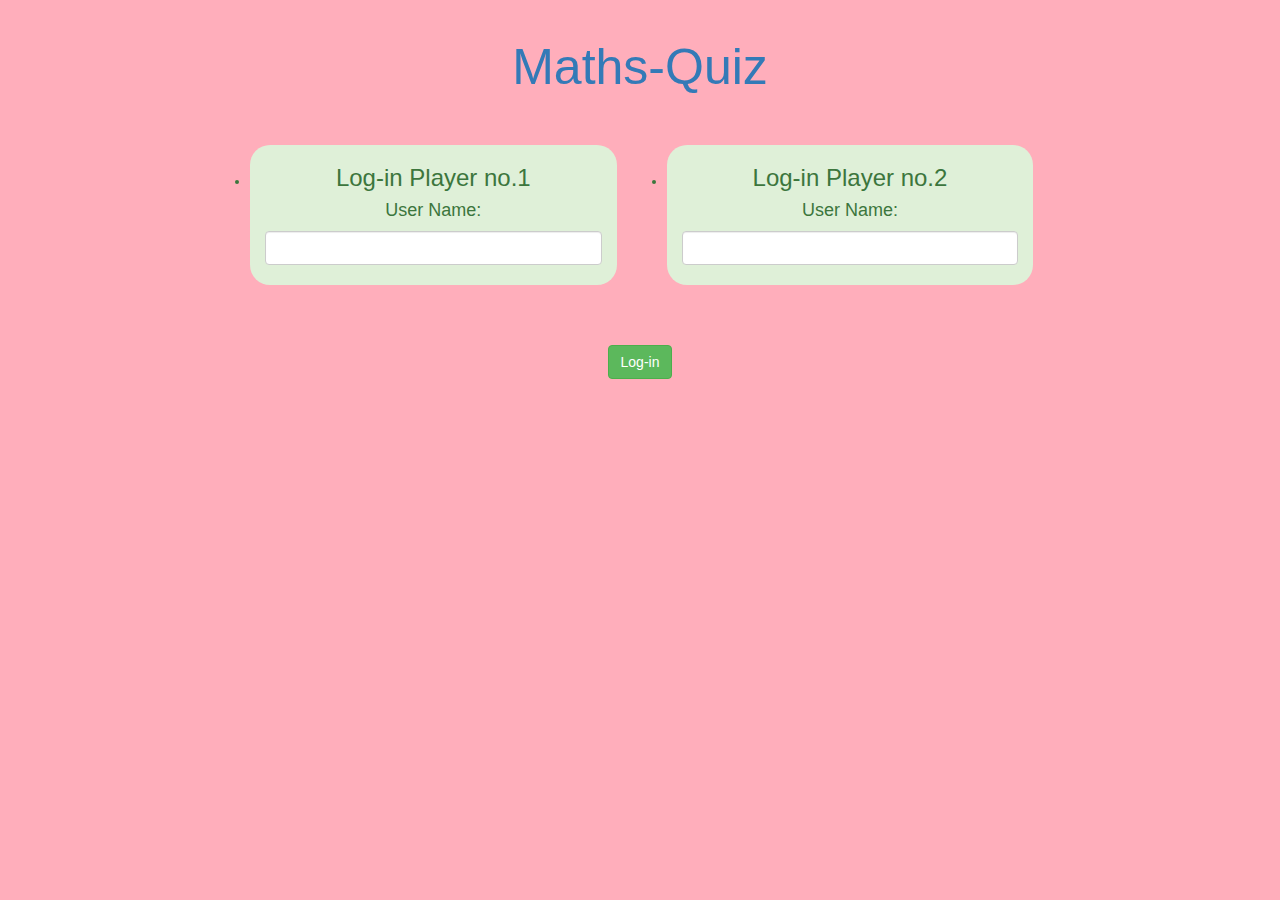
<file: index.html>
<!DOCTYPE html>
<html lang="en">

<head>
    <meta charset="UTF-8">
    <meta http-equiv="X-UA-Compatible" content="IE=edge">
    <meta name="viewport" content="width=device-width, initial-scale=1.0">
    <title>Math Quiz</title>

    <link rel="stylesheet" href="https://maxcdn.bootstrapcdn.com/bootstrap/3.4.0/css/bootstrap.min.css">
    <script src="https://ajax.googleapis.com/ajax/libs/jquery/3.4.1/jquery.min.js"></script>
    <script src="https://maxcdn.bootstrapcdn.com/bootstrap/3.4.0/js/bootstrap.min.js"></script>
    <link rel="stylesheet" href="style.css">
    <script src="main.js"></script>
</head>

<body class="body-backgrounf">
    <div class="container">
    <center>

        <h1 class="text-primary">Maths-Quiz</h1>
        <br>
        <div>
        <span>
            <li class="col-lg-4 col-sm-8 col-xs-11 login_div1 list-group-item-success">
                <h3>Log-in Player no.1</h3>
                <h4>User Name:</h4>
                <input type="text" class="form-control" id="player1_name_input">
<br>

            </li>
        </span>
        
        <span>
            <li class="col-lg-4 col-sm-8 col-xs-11 login_div2 list-group-item-success">
                <h3>Log-in Player no.2</h3>
                <h4>User Name:</h4>
                <input type="text" class="form-control" id="player2_name_input">
<br>

            </li>
        </span>
     </div>
     <br><br><br><br><br><br><br><br><br>
     <div>
         <button onclick="addUser()" class="btn btn-success">Log-in</button>
     </div>

       
        



    </center>
</div>
</body>

</html>
</file>
<file: style.css>
body{
   background-color:rgb(255, 174, 187);
    text-align: center;
}
h1{
    font-size:50px;
}
div{
    
    margin: 20px;

}
.login_div1{
    margin-left: 160px;
  
    border-radius: 20px;
}
.login_div2{
    
    border-radius: 20px;
    margin-left: 50px;
}
</file>
